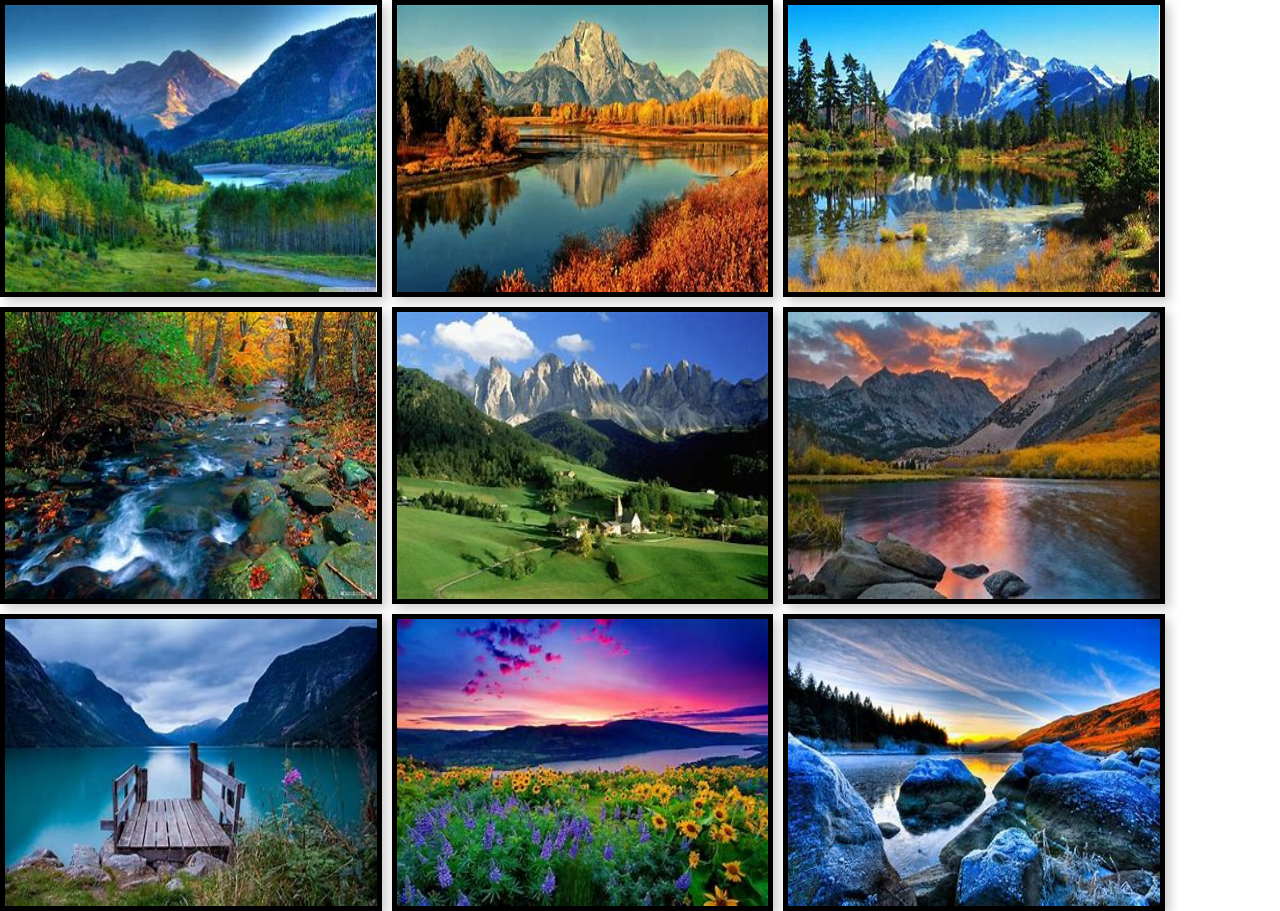
<file: html/grid-index.html>
<!DOCTYPE html>
<html lang="en">
<head>
    <meta charset="UTF-8">
    <meta http-equiv="X-UA-Compatible" content="IE=edge">
    <meta name="viewport" content="width=device-width, initial-scale=1.0">
    <link rel="stylesheet" href="../css/grid-styles.css">
    <title>Document</title>
</head>
<body>
    <div class="content-wrapper">
        <img src="../assets/im-1.jpg" alt="Image 1">
        <img src="../assets/im-2.jpg" alt="Image 2">
        <img src="../assets/im-3.jpg" alt="Image 3">

        <img src="../assets/im-4.jpg" alt="Image 4">
        <img src="../assets/im-5.jpg" alt="Image 5">
        <img src="../assets/im-6.jpg" alt="Image 6">

        <img src="../assets/im-7.jpg" alt="Image 7">
        <img src="../assets/im-8.jpg" alt="Image 8">
        <img src="../assets/im-9.jpg" alt="Image 9">
    </div>
</body>
</html>
</file>
<file: css/grid-styles.css>
body, html{
    height: 100%;
    width: 95%;
    margin: 0;
    padding: 0;
}

img{
    height:100%;
    width: 100%;
    border: 5px solid black;
    box-shadow: 5px 5px 10px #CECECE;
}

.content-wrapper{
    display: grid;
    grid-template-rows: repeat(3, 1fr);
    grid-template-columns: repeat(3, 1fr);
    grid-row-gap: 20px;
    grid-column-gap: 20px;
}

@media screen and (max-width:480px){
    .content-wrapper{
        grid-template-rows: repeat(9, 1fr);
        grid-template-columns: 1fr;
    }
}
</file>
